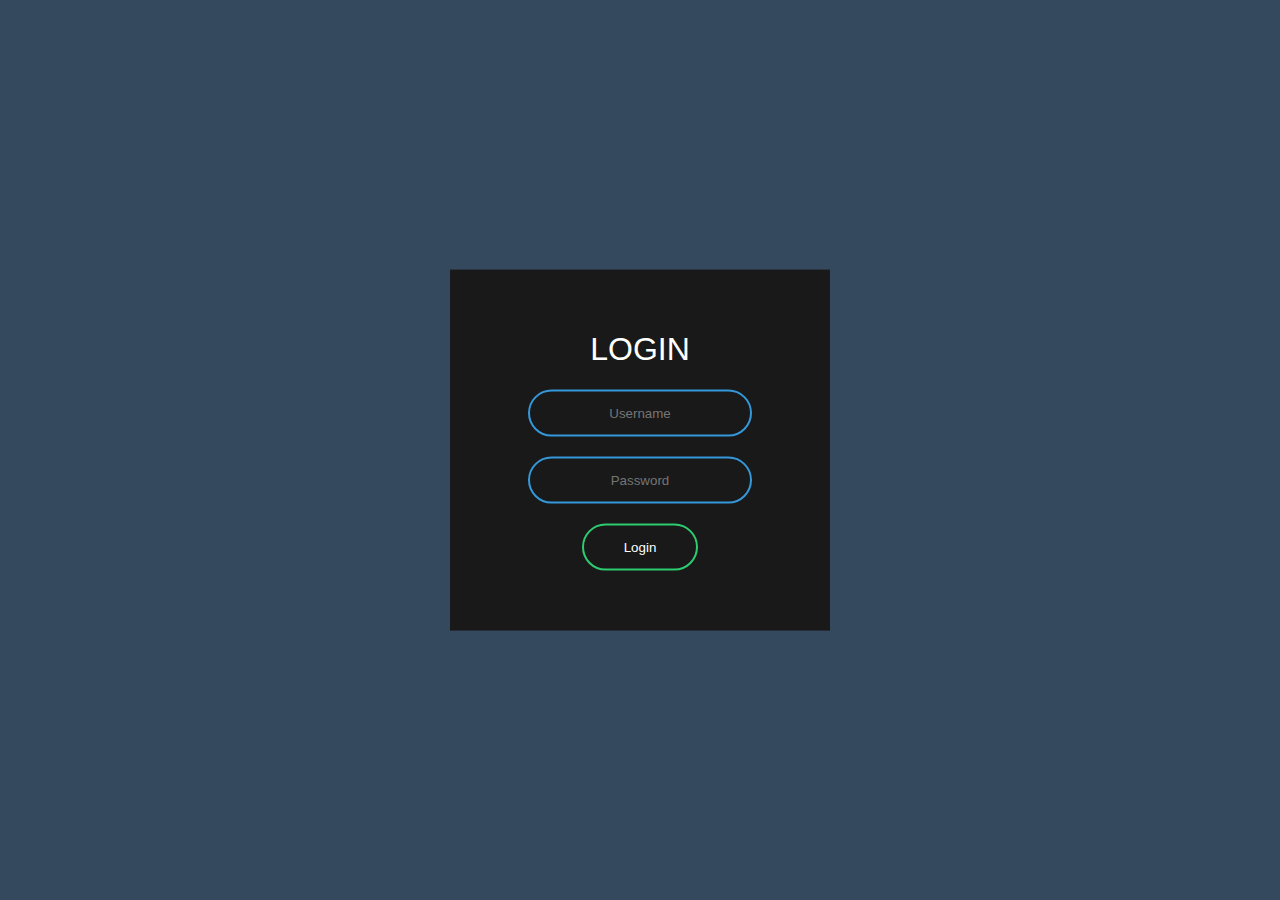
<file: tp/login.html>
<!DOCTYPE html>
<html lang="en" dir="ltr">
  <head>
    <meta charset="utf-8">
    <title>َAnimated Login Form</title>
    <link rel="stylesheet" href="add.css">
  </head>
  <body>

<form class="box" action="index.html" method="post">
  <h1>Login</h1>
  <input type="text" name="" placeholder="Username">
  <input type="password" name="" placeholder="Password">
  <input type="submit" name="" value="Login">
  
</a>

</form>


  </body>
</html>
</file>
<file: tp/add.css>
body{
  margin: 0;
  padding: 0;
  font-family: sans-serif;
  background: #34495e;
}
.box{
  width: 300px;
  padding: 40px;
  position: absolute;
  top: 50%;
  left: 50%;
  transform: translate(-50%,-50%);
  background: #191919;
  text-align: center;
}
.box h1{
  color: white;
  text-transform: uppercase;
  font-weight: 500;
}
.box input[type = "text"],.box input[type = "password"]{
  border:0;
  background: none;
  display: block;
  margin: 20px auto;
  text-align: center;
  border: 2px solid #3498db;
  padding: 14px 10px;
  width: 200px;
  outline: none;
  color: white;
  border-radius: 24px;
  transition: 0.25s;
}
.box input[type = "text"]:focus,.box input[type = "password"]:focus{
  width: 280px;
  border-color: #2ecc71;
}
.box input[type = "submit"]{
  border:0;
  background: none;
  display: block;
  margin: 20px auto;
  text-align: center;
  border: 2px solid #2ecc71;
  padding: 14px 40px;
  outline: none;
  color: white;
  border-radius: 24px;
  transition: 0.25s;
  cursor: pointer;
}
.box input[type = "submit"]:hover{
  background: #2ecc71;
}
</file>
